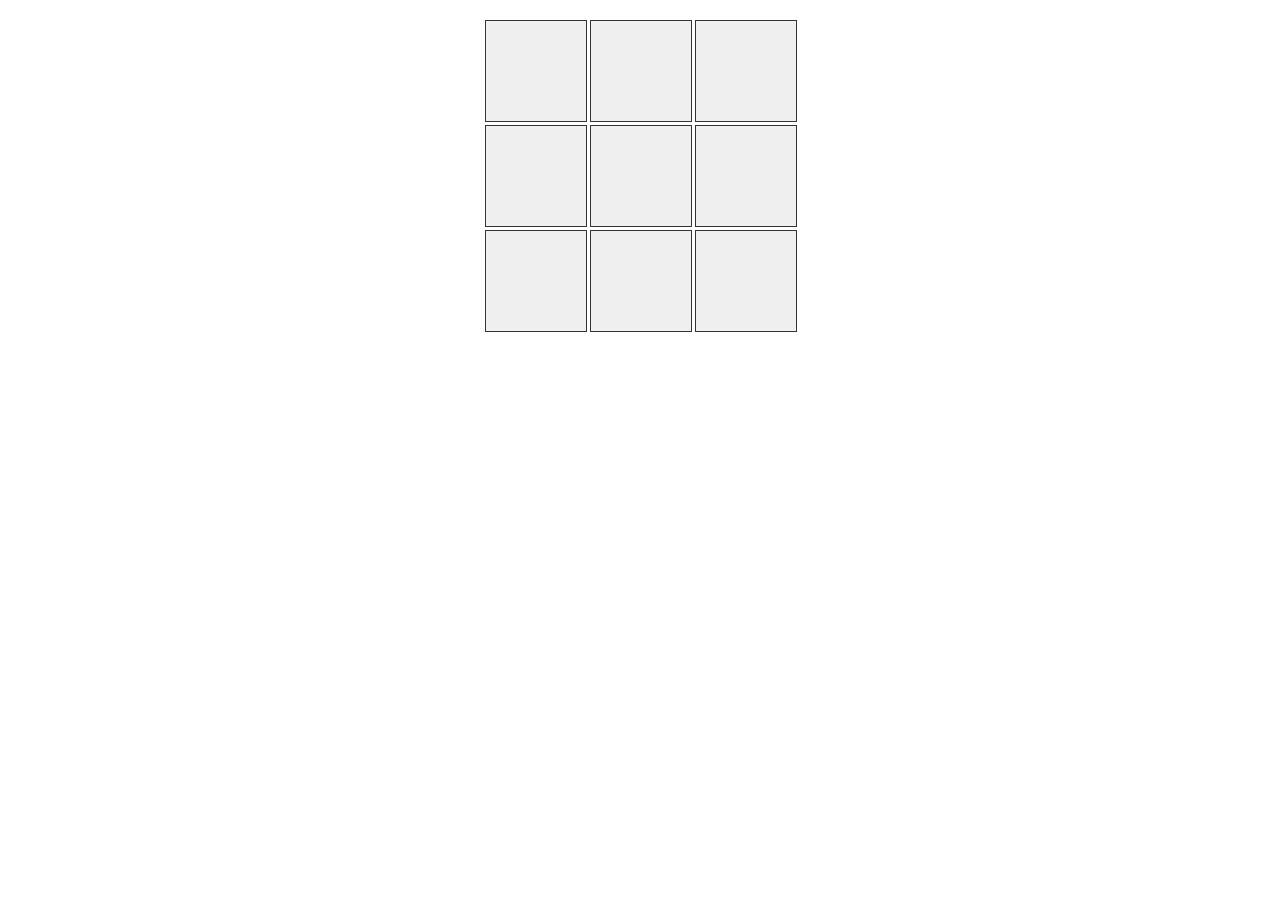
<file: tic-tac-toe.html>
<!DOCTYPE html>
<html lang="en">
<head>
    <meta charset="UTF-8">
    <meta name="viewport" content="width=device-width, initial-scale=1.0">
    <title>Tic Tac Toe Game</title>
    <link rel="stylesheet" href="tic-tac-toe.css">
</head>
<body>
    <div id="game"></div>
    <script src="tic-tac-toe.js"></script>
</body>
</html>
</file>
<file: tic-tac-toe.css>
/* Styles for the Tic Tac Toe game board */
#game {
    display: grid;
    grid-template-columns: repeat(3, 100px);
    grid-template-rows: repeat(3, 100px);
    gap: 5px;
    justify-content: center;
    margin: 20px auto;
}

/* Styles for the cells in the game board */
#game div {
    display: flex;
    justify-content: center;
    align-items: center;
    width: 100px;
    height: 100px;
    background-color: #f0f0f0;
    border: 1px solid #333;
    font-size: 2em;
}

/* Styles for the X marker */
.x-marker {
    color: red;
}

/* Styles for the O marker */
.o-marker {
    color: blue;
}
</file>
